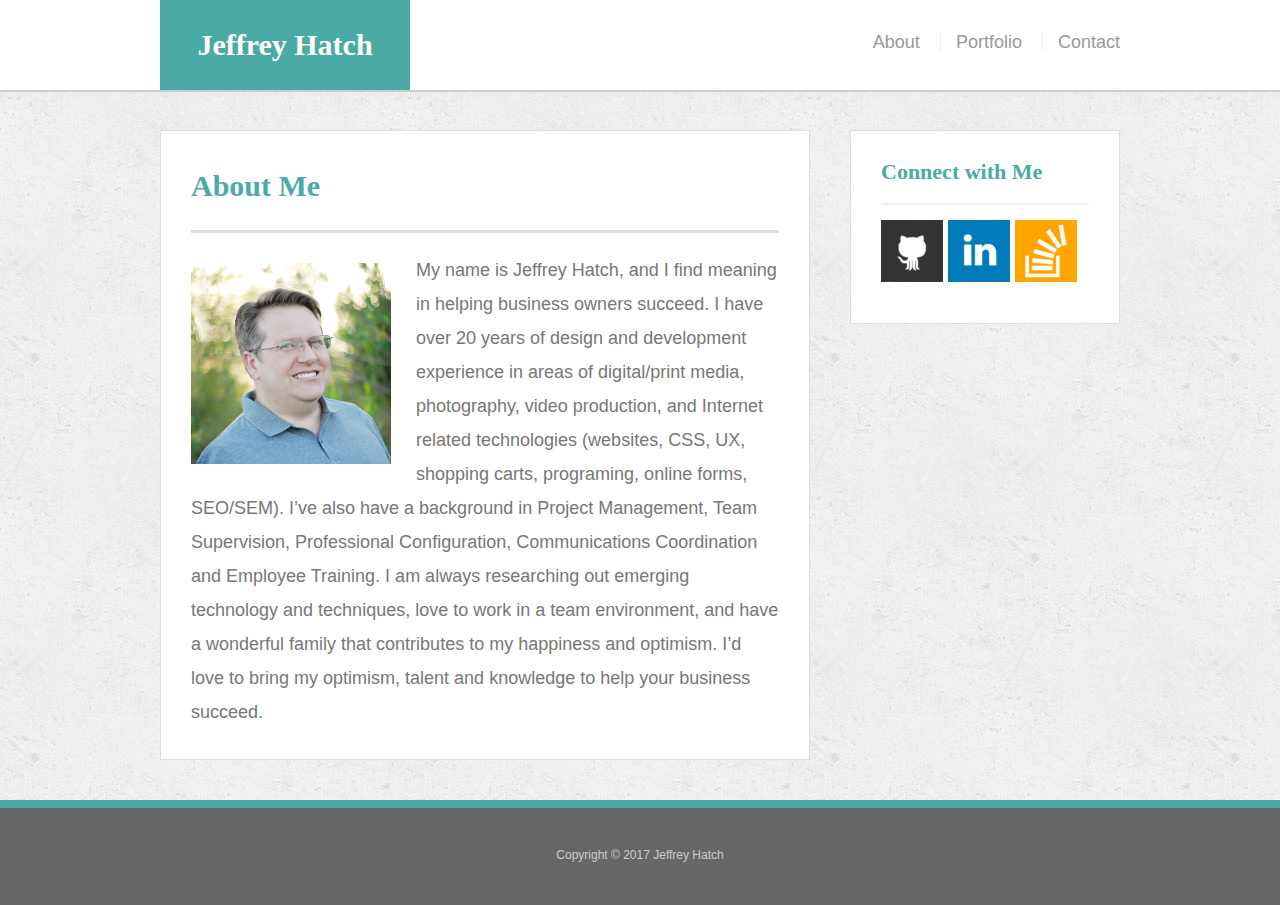
<file: index.html>
<!doctype html>
<html lang="en-us">

<head>
  <meta charset="UTF-8">
  <title>About | Jeffrey Hatch</title>
  <meta name="viewport" content="width=device-width, initial-scale=1">
  <link rel="stylesheet" type="text/css" href="assets/css/reset.css">
  <link rel="stylesheet" type="text/css" href="assets/css/style.css">
</head>

<body>

  <header id="masthead">
    <div class="container">
      <a href="index.html" id="logo">Jeffrey Hatch</a>
      <nav>
        <a href="index.html">About</a>
        <a href="portfolio.html">Portfolio</a>
        <a href="contact.html">Contact</a>
      </nav>
    </div>
  </header>

  <!-- add wrapper for sticky footer -->
  <div class="wrapper">
    <div id="main-container" class="container">
      <section class="main-section">
        <h1>About Me</h1>

        <img src="assets/images/jeff.png" class="auth-image" alt="Your Name">

        <p>My name is Jeffrey Hatch, and I find meaning in helping business owners succeed.  I have over 20 years of design and development experience in areas of digital/print media, photography, video production, and Internet related technologies (websites, CSS, UX, shopping carts, programing, online forms, SEO/SEM). I’ve also have a background in Project Management, Team Supervision, Professional Configuration, Communications Coordination and Employee Training. I am always researching out emerging technology and techniques, love to work in a team environment, and have a wonderful family that contributes to my happiness and optimism. I’d love to bring my optimism, talent and knowledge to help your business succeed.</p>

      </section>

      <section class="sidebar">
        <div id="connect">
          <h2>Connect with Me</h2>

          <a href="https://github.com/jeffhatch" target="_blank"><img src="assets/images/icon-github.png" alt="github"></a>
          <a href="http://www.linkedin.com/in/jeffreyhatch" target="_blank"><img src="assets/images/icon-linkedin.png" alt="linkedin"></a>
          <a href="https://stackoverflow.com/users/story/7776732" target="_blank"><img src="assets/images/icon-stackoverflow.png" alt="stackoverflow"></a>
        </div>
      </section>

      <!-- added push for sticky footer -->
      <div class="push"></div>
    </div>
  </div>

  <footer>
    <div class="container">
      Copyright &copy; 2017 Jeffrey Hatch
    </div>
  </footer>
</body>

</html>
</file>
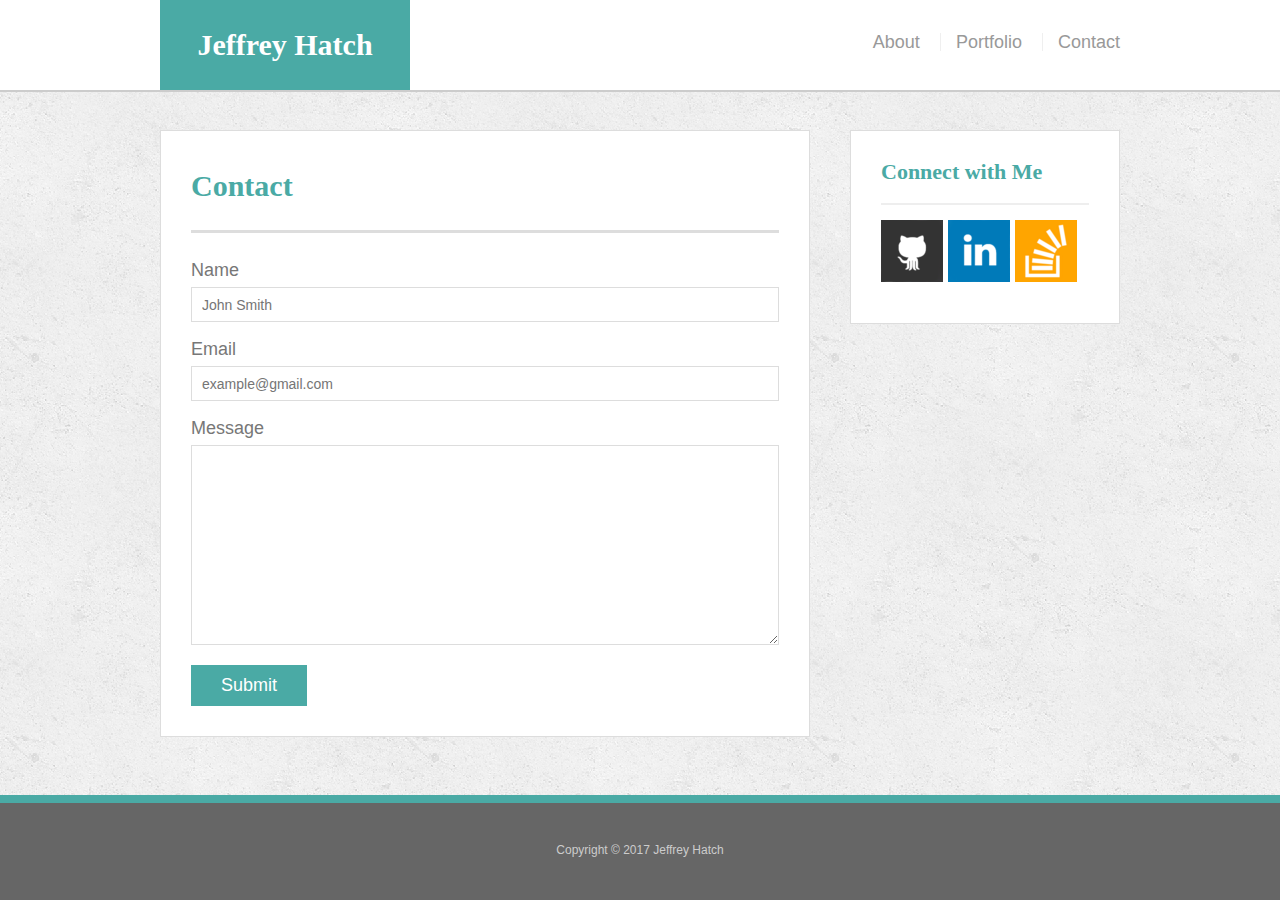
<file: contact.html>
<!doctype html>
<html lang="en-us">

<head>
  <meta charset="UTF-8">
  <title>Contact | Jeffrey Hatch</title>
  <meta name="viewport" content="width=device-width, initial-scale=1">
  <link rel="stylesheet" type="text/css" href="assets/css/reset.css">
  <link rel="stylesheet" type="text/css" href="assets/css/style.css">
</head>

<body>

  <header id="masthead">
    <div class="container">
      <a href="index.html" id="logo">Jeffrey Hatch</a>
      <nav>
        <a href="index.html">About</a>
        <a href="portfolio.html">Portfolio</a>
        <a href="contact.html">Contact</a>
      </nav>
    </div>
  </header>

  <!-- add wrapper for sticky footer -->
  <div class="wrapper">
    <div id="main-container" class="container">
      <section class="main-section">
        <h1>Contact</h1>

        <form id="contact-form">
          <ul>
            <li>
              <label for="name">Name</label>
              <input type="text" id="name" name="name" placeholder="John Smith" required="required">
            </li>
            <li>
              <label for="email">Email</label>
              <input type="email" id="email" name="email" placeholder="example@gmail.com" required="required">
            </li>
            <li>
              <label for="message">Message</label>
              <textarea id="message" name="message" required="required"></textarea>
            </li>
          </ul>
          <input type="submit" value="Submit">
        </form>

      </section>

      <section class="sidebar">
        <div id="connect">
          <h2>Connect with Me</h2>

            <a href="https://github.com/jeffhatch" target="_blank"><img src="assets/images/icon-github.png" alt="github"></a>
            <a href="http://www.linkedin.com/in/jeffreyhatch" target="_blank"><img src="assets/images/icon-linkedin.png" alt="linkedin"></a>
            <a href="https://stackoverflow.com/users/story/7776732" target="_blank"><img src="assets/images/icon-stackoverflow.png" alt="stackoverflow"></a>
        </div>
      </section>

      <!-- added push for sticky footer -->
      <div class="push"></div>      
    </div>
  </div>

  <footer>
    <div class="container">
      Copyright &copy; 2017 Jeffrey Hatch
    </div>
  </footer>
</body>

</html>
</file>
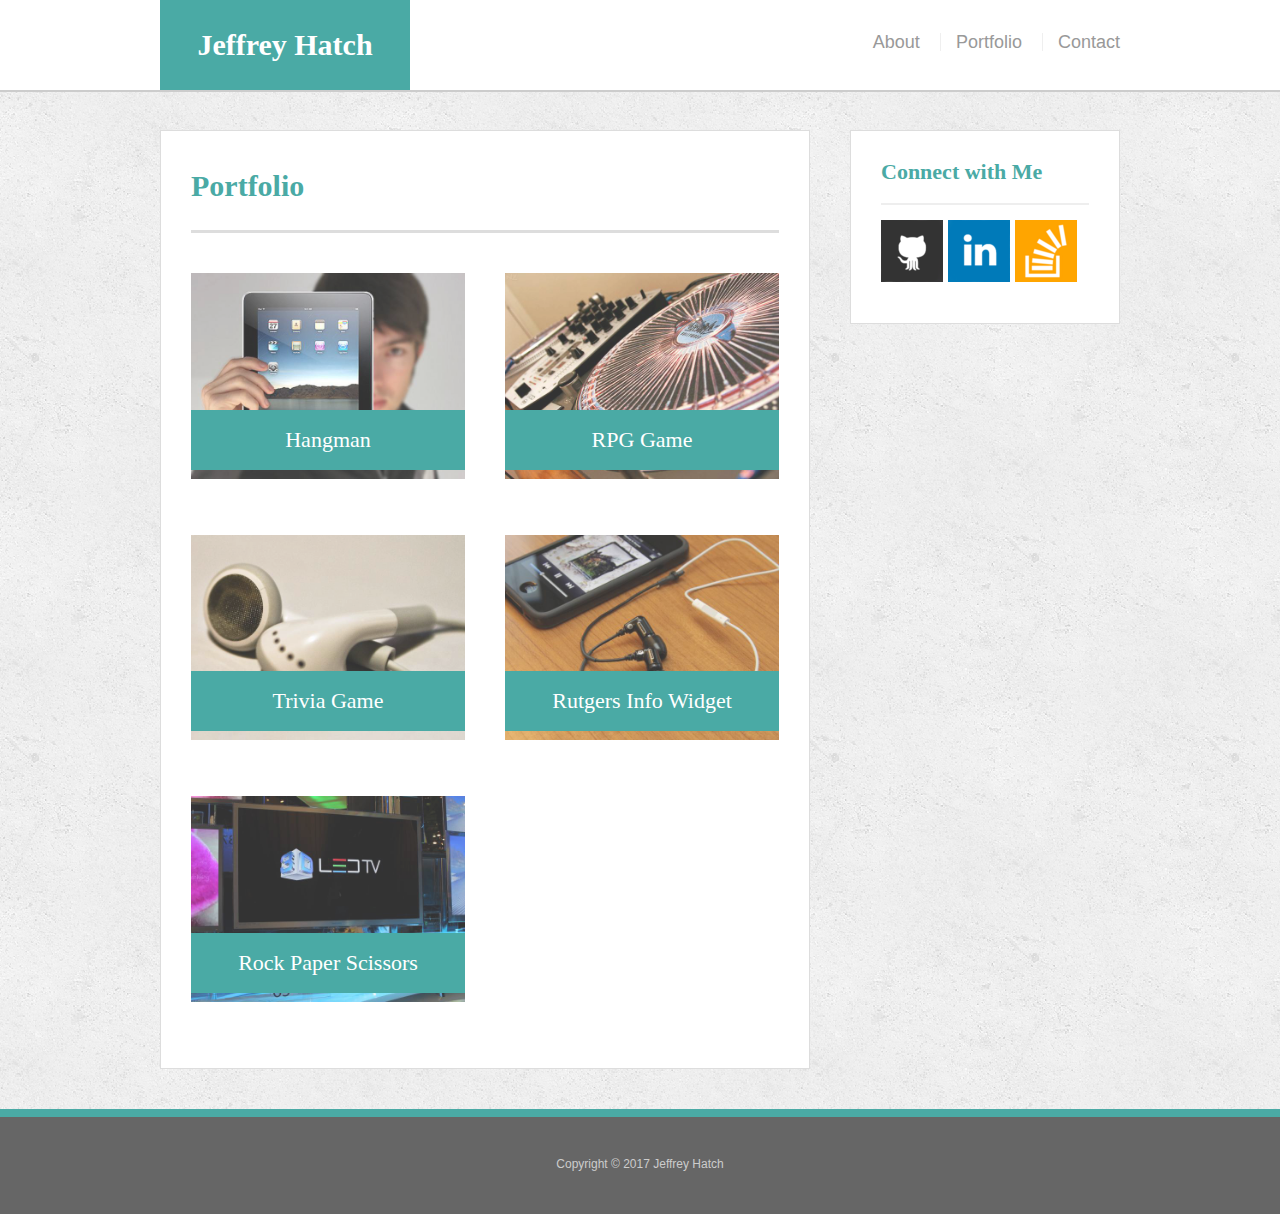
<file: portfolio.html>
<!doctype html>
<html lang="en-us">

<head>
  <meta charset="UTF-8">
  <title>Portfolio | Jeffrey Hatch</title>
  <meta name="viewport" content="width=device-width, initial-scale=1">
  <link rel="stylesheet" type="text/css" href="assets/css/reset.css">
  <link rel="stylesheet" type="text/css" href="assets/css/style.css">
</head>

<body>

  <header id="masthead">
    <div class="container">
      <a href="index.html" id="logo">Jeffrey Hatch</a>
      <nav>
        <a href="index.html">About</a>
        <a href="portfolio.html">Portfolio</a>
        <a href="contact.html">Contact</a>
      </nav>
    </div>
  </header>

  <!-- add wrapper for sticky footer -->
  <div class="wrapper">
    <div id="main-container" class="container">
      <section class="main-section">
        <h1>Portfolio</h1>

        <div class="work">
          <img src="assets/images/technics-q-c-640-480-1.jpg" alt="hangman">

          <h3>Hangman</h3>
        </div>
        <div class="work">
          <img src="assets/images/technics-q-c-640-480-2.jpg" alt="RPG Game">

          <h3>RPG Game</h3>
        </div>
        <div class="work">
          <img src="assets/images/technics-q-c-640-480-5.jpg" alt="Trivia Game">

          <h3>Trivia Game</h3>
        </div>
        <div class="work">
          <img src="assets/images/technics-q-c-640-480-7.jpg" alt="Rutgers Info Widget">

          <h3>Rutgers Info Widget</h3>
        </div>
        <div class="work">
          <img src="assets/images/technics-q-c-640-480-9.jpg" alt="Rock Paper Scissors">

          <h3>Rock Paper Scissors</h3>
        </div>

      </section>

      <section class="sidebar">
        <div id="connect">
          <h2>Connect with Me</h2>

          <a href="https://github.com/jeffhatch" target="_blank"><img src="assets/images/icon-github.png" alt="github"></a>
          <a href="http://www.linkedin.com/in/jeffreyhatch" target="_blank"><img src="assets/images/icon-linkedin.png" alt="linkedin"></a>
          <a href="https://stackoverflow.com/users/story/7776732" target="_blank"><img src="assets/images/icon-stackoverflow.png" alt="stackoverflow"></a>
        </div>
      </section>

      <!-- added push for sticky footer -->
      <div class="push"></div>

    </div>
  </div>

  <footer>
    <div class="container">
      Copyright &copy; 2017 Jeffrey Hatch
    </div>
  </footer>
</body>

</html>
</file>
<file: assets/css/style.css>
body {
  font-family: Arial, "Helvetica Neue", Helvetica, sans-serif;
  font-size: 18px;
  line-height: 34px;
  color: #777;
  background: url("../images/concrete_seamless.png");
}

* {
  box-sizing: border-box;
  margin: 0;
}

/* sticky footer styling */

/* http://ryanfait.com/html5-sticky-footer/ */

html,
body {
  height: 100%;
}

.wrapper {
  height: auto !important;
  height: 100%;
  min-height: 100%;
  margin: 0 auto -105px;
}

footer,
.push {
  height: 105px;
}

/* end sticky footer styling */

/* start hover styling */

#logo:hover,
input[type=submit]:hover {
  background: #5e7f7e;
}

nav a:hover {
  color: #5e7f7e;
}

.social:hover {
  cursor: pointer;
  opacity: 0.8;
}

/* end hover styling */

/* general styling */

.container {
  width: 100%;
  max-width: 960px;
  margin: 0 auto;
  clear: both;
}

h1,
h2,
h3,
p {
  margin-bottom: 20px;
}

p:last-child {
  margin-bottom: 0;
}

h1,
h2,
h3 {
  font-family: Georgia, Times, "Times New Roman", serif;
  font-weight: 700;
  color: #4aaaa5;
}

h1 {
  padding-bottom: 20px;
  font-size: 30px;
  line-height: 49px;
  border-bottom: 3px solid #ddd;
}

h2,
h3 {
  font-size: 22px;
}

/* header */

#masthead {
  position: fixed;
  z-index: 99;
  width: 100%;
  margin: 0 0 30px;
  overflow: auto;
  color: #fff;
  background: #fff;
  border-bottom: 2px solid #ccc;
}

#logo {
  float: left;
  width: 250px;
  height: 90px;
  font-family: Georgia, Times, "Times New Roman", serif;
  font-size: 30px;
  font-weight: 700;
  line-height: 90px;
  color: #fff;
  text-align: center;
  text-decoration: none;
  background: #4aaaa5;
}

nav {
  float: right;
  margin-top: 25px;
}

nav a {
  display: inline-block;
  padding-left: 15px;
  margin-left: 15px;
  line-height: 18px;
  color: #999;
  text-decoration: none;
  border-left: 1px solid #efefef;
}

nav a:first-child {
  border-left: 0 none;
}

/* footer */

footer {
  padding: 30px 0;
  clear: both;
  font-size: 12px;
  color: #fff;
  color: #ccc;
  text-align: center;
  background: #666;
  border-top: 8px solid #4aaaa5;
}

/* sidebar */

.sidebar {
  float: right;
  width: 100%;
  max-width: 270px;
  padding: 30px;
  margin-bottom: 20px;
  background: #fff;
  border: 1px solid #ddd;
}

h3,
.sidebar h2 {
  padding-bottom: 20px;
  margin-bottom: 15px;
  line-height: 22px;
  border-bottom: 2px solid #eee;
}

.social {
  width: 62px;
  height: 62px;
  margin-top: 8px;
  margin-right: 5px;
}

.social:last-child {
  margin-right: 0;
}

/* main */

#main-container {
  padding-top: 130px;
}

.main-section {
  float: left;
  width: 100%;
  max-width: 650px;
  padding: 30px;
  margin: 0 0 40px;
  background: #fff;
  border: 1px solid #ddd;
}



/* portfolio page */

.work {
  position: relative;
  float: left;
  width: 274px;
  margin: 20px 0 25px;
  overflow: auto;
}

.work:nth-child(even) {
  margin-right: 40px;
}

.work img {
  width: 100%;
  border: 0 none;
  opacity: 0.8;
}

.work h3 {
  position: absolute;
  bottom: 20px;
  width: 100%;
  padding: 15px;
  margin-bottom: 0;
  font-weight: 300;
  line-height: 30px;
  color: #fff;
  text-align: center;
  background: #4aaaa5;
  border-bottom: 0;
}

.auth-image {
  float: left;
  width: 200px;
  height: auto;
  margin-top: 10px;
  margin-right: 25px;
}

/* contact page */

#contact-form ul {
  margin-bottom: 20px;
}

#contact-form li {
  margin-bottom: 10px;
}

label,
input[type=text],
input[type=email],
textarea {
  display: block;
  width: 100%;
}

input[type=text],
input[type=email],
textarea {
  height: 35px;
  padding: 0 10px;
  font-size: 14px;
  border: 1px solid #ddd;
}

textarea {
  height: 200px;
}

input[type=submit] {
  padding: 10px 30px;
  font-size: 18px;
  color: #fff;
  cursor: pointer;
  background: #4aaaa5;
  border: 0 none;
}

/* Any screen between 640px and 767px */
@media only screen and (min-width: 640px) and (max-width: 767px)
  {

  #masthead {
    position: static;
    margin: 0 0 20px;
    }

  #main-container {
    padding-top: 0px;
    }
  #logo {
    width: 100%;
    }
  nav {
    float: left;
    height: 33px;
    margin-bottom: 15px;
    margin-top: 15px;
    text-align: center;
    width: 100%;
    }
  nav a {
    margin-left: 60px;
    padding-left: 60px;
    }
  nav a:first-child {
      border-left: 0 none;
      margin-left: 0;
      padding-left: 0;
      }
  .main-section {
    float: left;
    margin: 0px 20px 40px;
    max-width: 600px;
    padding: 30px;
    width: 100%;
    }
  .auth-image {
    width: 100%;
    margin-bottom: 20px;
    }
  .sidebar {
    float: left;
    max-width: 600px;
    margin-left: 20px;
    }    
  .work {
    width: 100%;
    }
  }


/* Any screen between 768px and 979px */
@media only screen and (min-width: 768px) and (max-width: 979px)
  {

  .container {
    max-width: 728px;
    }
  .main-section {
    max-width: 728px;
    }
  .auth-image {
    width: 333px;
    margin-right: 28px;
    } 
  .sidebar {
    float: left;
    max-width: none;
    }
  .work {
    width: 313px;
    }

  }


/* Any screen between 980px 1200px */
@media only screen and (min-width: 980px) and (max-width: 1200px)
  {

  .container {
    max-width: 728px;
    }
  .main-section {
    max-width: 420px;
    }
  .auth-image {
    width: 100%;
    }
  .work {
    width: 358px;
    }

  }
</file>
